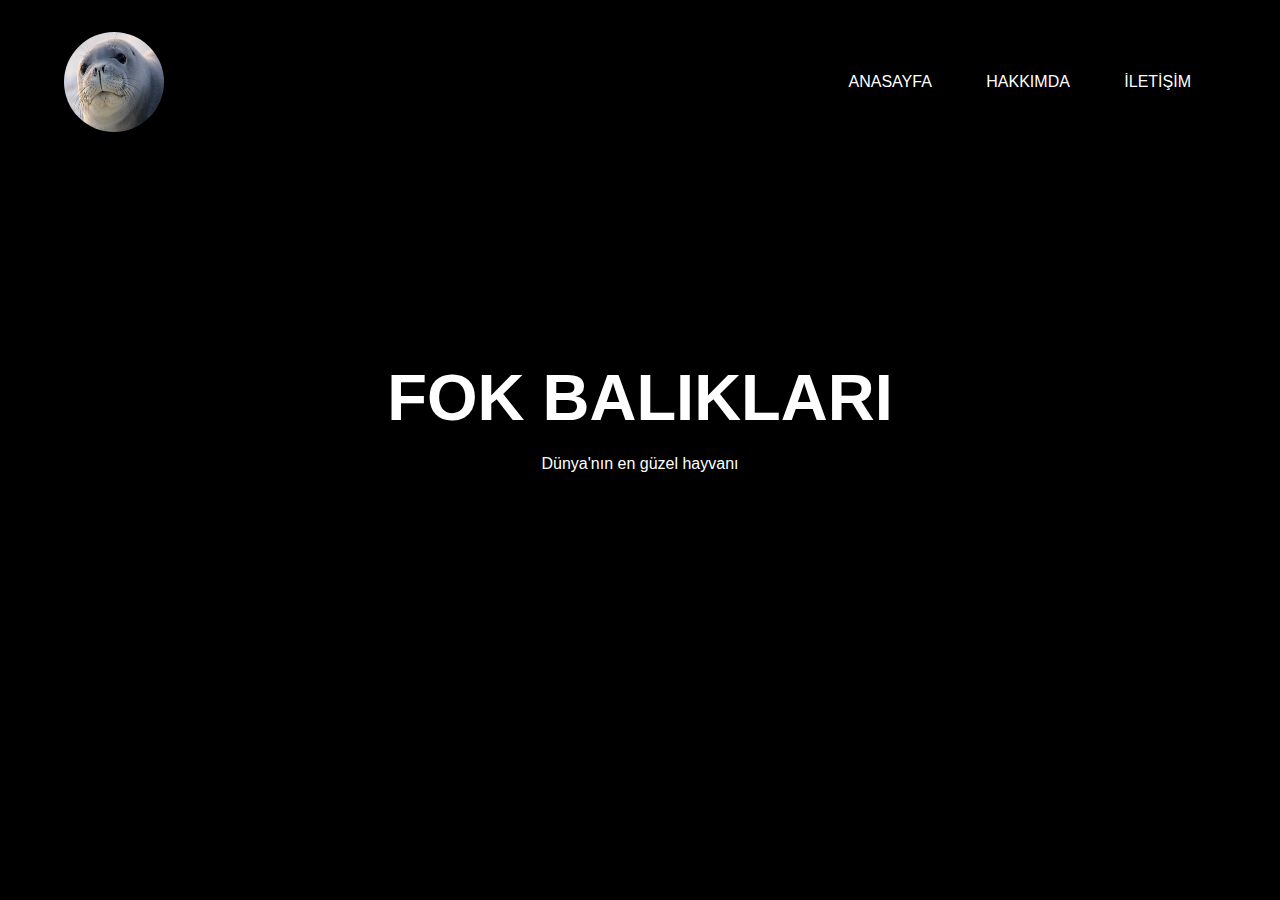
<file: index.html>
<!DOCTYPE html>
<html lang="tr">
<head>
    <meta charset="UTF-8">
    <meta name="viewport" content="width=device-width, initial-scale=1.0">
    <title>Fok Sevdalıları</title>
    <link rel="stylesheet" href="style.css">
    
</head>
<body>
    <div class="banner">
        
        <div class="navbar">
            <img src="logo.jpg" alt="Fok Balıkları" class="logo" width="100" height="100">
            <ul>
                <li><a href="index.html"> ANASAYFA </a></li>
                <li><a href="hakkımda.html"> HAKKIMDA </a></li>
                <li><a href="iletişim.html"> İLETİŞİM </a></li>
            </ul>


        </div>
        <div class="content">
            <h1>FOK BALIKLARI</h1>
            <P>Dünya'nın en güzel hayvanı</P> <br>
            <br>
            <br>
            <br>
        </div>
            


        



    </div>
    
</body>
</html>
</file>
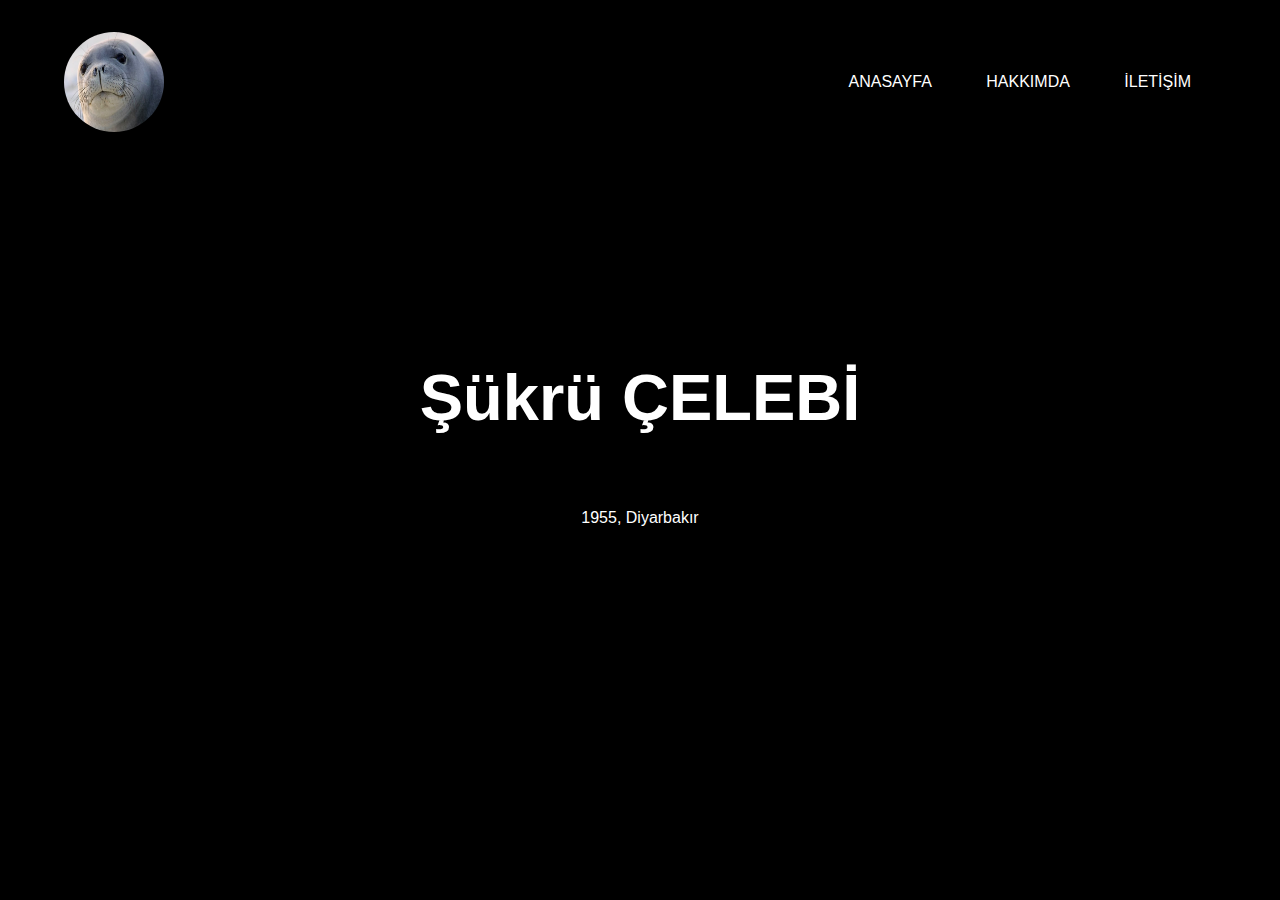
<file: hakkımda.html>
<!DOCTYPE html>
<html lang="tr">
<head>
    <meta charset="UTF-8">
    <meta name="viewport" content="width=device-width, initial-scale=1.0">
    <title>Fok Sevdalıları</title>
    <link rel="stylesheet" href="style.css">
    
</head>
<body>
    <div class="banner">
        
        <div class="navbar">
            <img src="logo.jpg" alt="Fok Balıkları" class="logo" width="100" height="100">
            <ul>
                <li><a href="index.html"> ANASAYFA </a></li>
                <li><a href="hakkımda.html"> HAKKIMDA </a></li>
                <li><a href="iletişim.html"> İLETİŞİM </a></li>
            </ul>


        </div>
        <div class="content">
            <h1>Şükrü ÇELEBİ</h1>
            <br>
            <br>
            <br>
            <P>1955, Diyarbakır</P> <br>
            <br>
            <br>
            <br>
        </div>
            


        



    </div>
    
</body>
</html>
</file>
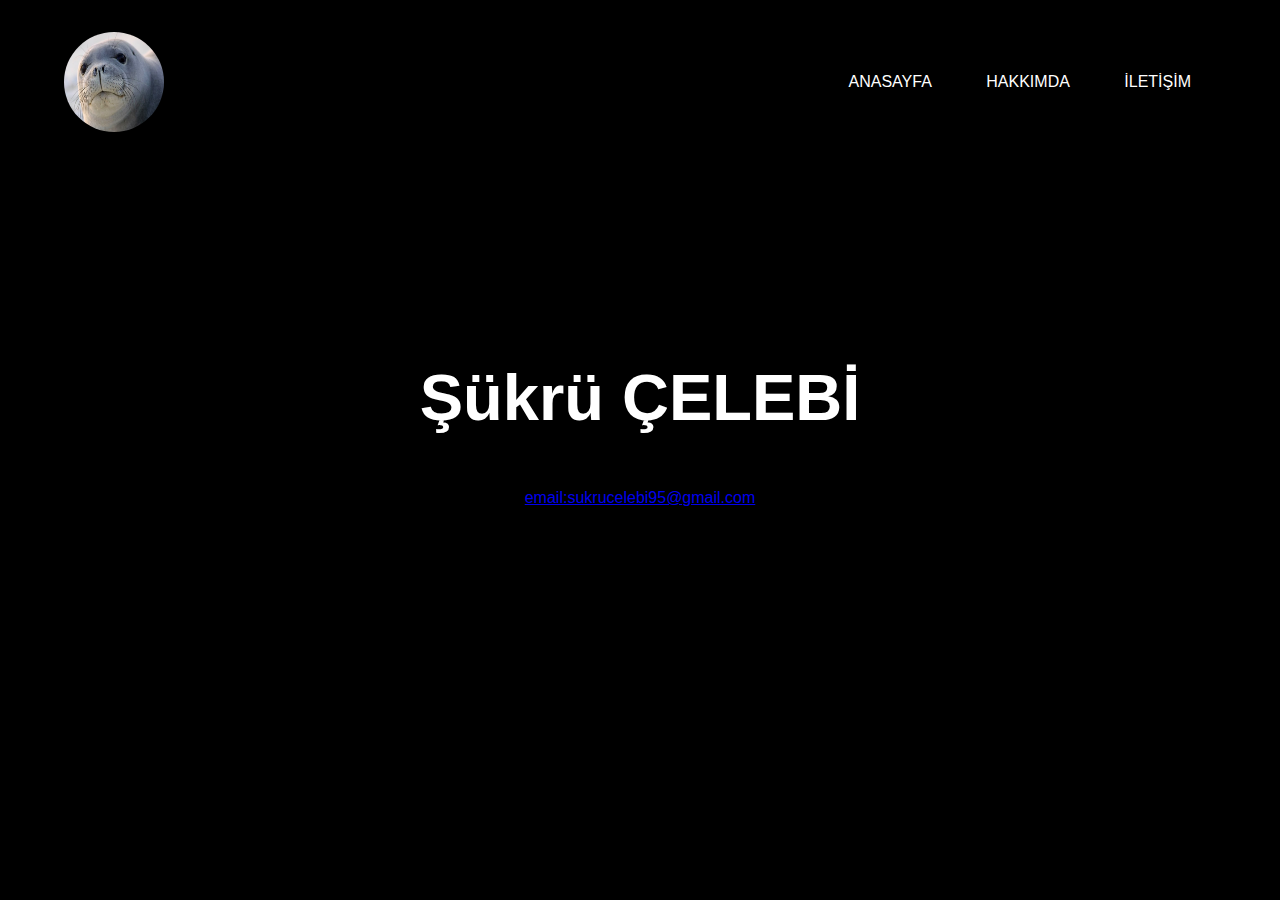
<file: iletişim.html>
<!DOCTYPE html>
<html lang="tr">
<head>
    <meta charset="UTF-8">
    <meta name="viewport" content="width=device-width, initial-scale=1.0">
    <title>Fok Sevdalıları</title>
    <link rel="stylesheet" href="style.css">
    
</head>
<body>
    <div class="banner">
        
        <div class="navbar">
            <img src="logo.jpg" alt="Fok Balıkları" class="logo" width="100" height="100">
            <ul>
                <li><a href="index.html"> ANASAYFA </a></li>
                <li><a href="hakkımda.html"> HAKKIMDA </a></li>
                <li><a href="iletişim.html"> İLETİŞİM </a></li>
            </ul>


        </div>
        <div class="content">
            <h1>Şükrü ÇELEBİ</h1>
            <br>
            <br>
            <br>
            <a href="mailto:sukrucelebi95@gmail.com">email:sukrucelebi95@gmail.com</a><br>
            <br>
            <br>
            <br>
        </div>
            


        



    </div>
    
</body>
</html>
</file>
<file: style.css>
*  {
    padding: 0;
    margin: 0;
    font-family: sans-serif;
}
.banner{
    height: 100vh;
    width: 100%;
    background-image: linear-gradient(rgba(0,0,0,8),rgba(0,0,0,8));
    background-position: center;
    background-size: cover;

}
.navbar{
    display: flex;
    width: 90%;
    margin: auto;
    padding: 32px 0;
    align-items: center;
    justify-content: space-between;

}
.logo{
    cursor: pointer;
    border-radius: 50%;

}
.navbar ul li{
    list-style-type: none;
    display: inline-block;
    margin: 0 25px;
}
.navbar ul li a{
    text-decoration: none;
    color: #fff;
}
.content {
    width: 100%;
    position: absolute;
    top: 40%;
    color: white;
    text-align: center;
}
.content h1{
    font-size: 65px;
}
.content p{
    margin: 20px auto;
}
</file>
